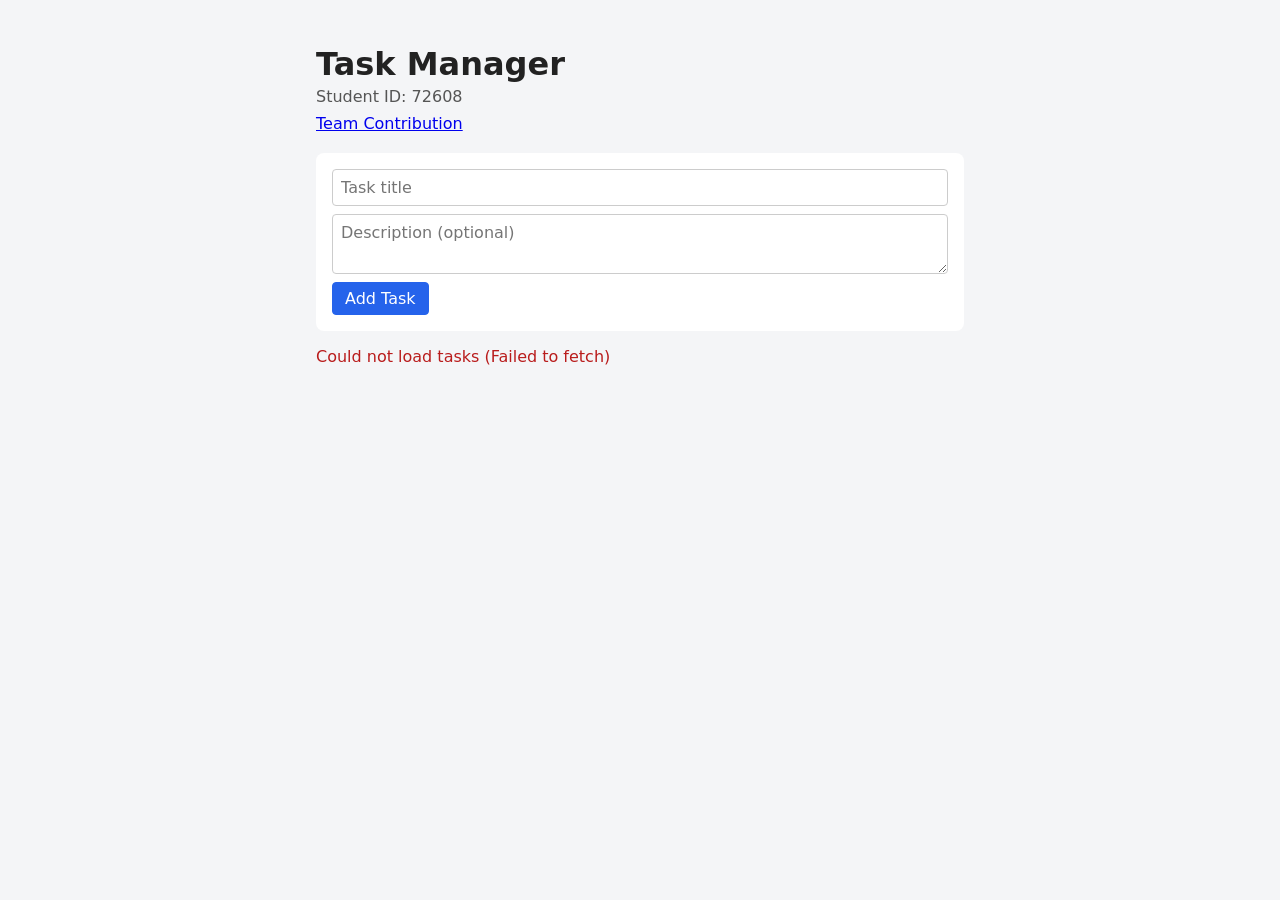
<file: index.html>
<!DOCTYPE html>
<html lang="en">
<head>
  <meta charset="UTF-8">
  <meta name="viewport" content="width=device-width, initial-scale=1.0">
  <title>Task Manager</title>
  <link rel="stylesheet" href="style.css">
</head>
<body>
  <main class="container">
    <header>
      <h1>Task Manager</h1>
      <p>Student ID: <span id="student-id">72608</span></p>
      <a id="contribution-link" href="contribution.html">Team Contribution</a>
    </header>

    <form id="task-form">
      <input type="text" id="task-title" placeholder="Task title" required>
      <textarea id="task-description" placeholder="Description (optional)"></textarea>
      <div class="form-buttons">
        <button type="submit" id="task-submit">Add Task</button>
        <button type="button" id="cancel-edit" hidden>Cancel</button>
      </div>
    </form>

    <p id="status-message" role="status"></p>

    <div id="task-list"></div>
  </main>

  <script src="app.js"></script>
</body>
</html>
</file>
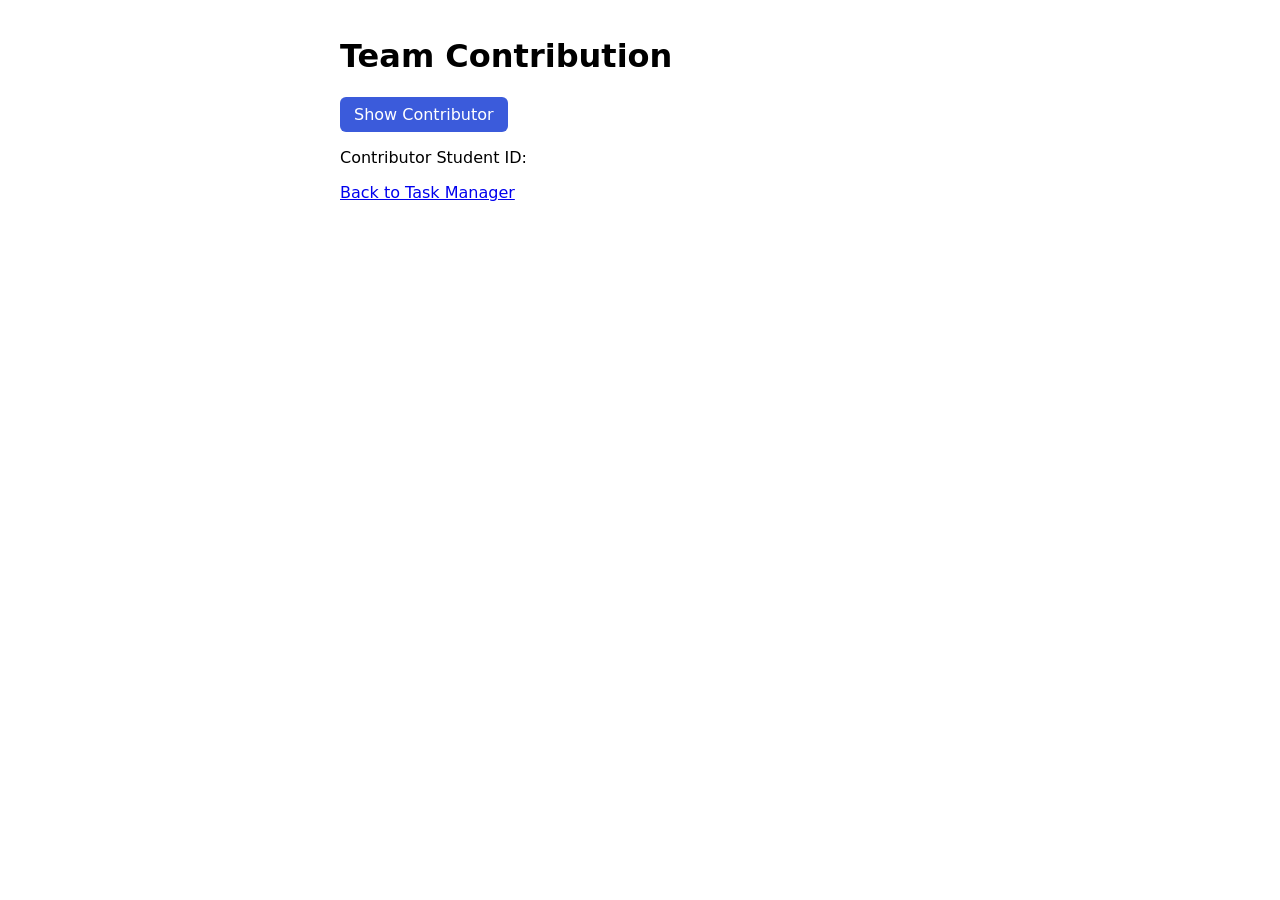
<file: contribution.html>
<!DOCTYPE html>
<html lang="en">
<head>
  <meta charset="UTF-8">
  <meta name="viewport" content="width=device-width, initial-scale=1.0">
  <title>Team Contribution</title>
  <style>
    body { font-family: system-ui, sans-serif; max-width: 600px; margin: 0 auto; padding: 16px; }
    button { font: inherit; padding: 8px 14px; border: none; border-radius: 6px; background: #3b5bdb; color: #fff; cursor: pointer; }
  </style>
</head>
<body>
  <h1>Team Contribution</h1>

  <button id="load-contributor" type="button">Show Contributor</button>

  <p>Contributor Student ID: <span id="contributor-student-id"></span></p>

  <p><a href="index.html">Back to Task Manager</a></p>

  <script>
    document.getElementById("load-contributor").addEventListener("click", async () => {
      const out = document.getElementById("contributor-student-id");
      try {
        const res = await fetch("contribution.json", { cache: "no-store" });
        if (!res.ok) throw new Error("HTTP " + res.status);
        const data = await res.json();
        out.textContent = data.contributorStudentId;
      } catch (err) {
        out.textContent = "Could not load contributor (" + err.message + ")";
      }
    });
  </script>
</body>
</html>
</file>
<file: style.css>
* { box-sizing: border-box; }

body {
  margin: 0;
  font-family: system-ui, -apple-system, Segoe UI, Roboto, sans-serif;
  background: #f4f5f7;
  color: #222;
}

.container {
  max-width: 680px;
  margin: 0 auto;
  padding: 24px 16px;
}

header h1 { margin-bottom: 4px; }
header p { margin: 0 0 8px; color: #555; }

#task-form {
  display: flex;
  flex-direction: column;
  gap: 8px;
  margin: 20px 0 8px;
  padding: 16px;
  background: #fff;
  border-radius: 8px;
}

#task-form input,
#task-form textarea {
  padding: 8px;
  font: inherit;
  border: 1px solid #ccc;
  border-radius: 4px;
}

#task-form textarea { min-height: 60px; resize: vertical; }

.form-buttons { display: flex; gap: 8px; }

button {
  padding: 6px 12px;
  font: inherit;
  border: 1px solid #888;
  border-radius: 4px;
  background: #fff;
  cursor: pointer;
}

#task-submit { background: #2563eb; color: #fff; border-color: #2563eb; }

#status-message { min-height: 1.4em; }
#status-message.error { color: #b91c1c; }
#status-message.success { color: #15803d; }

.task-item {
  margin-bottom: 10px;
  padding: 12px 16px;
  background: #fff;
  border-radius: 8px;
  border-left: 4px solid #2563eb;
}

.task-item.completed { border-left-color: #15803d; opacity: 0.75; }
.task-item.completed .task-title { text-decoration: line-through; }

.task-title { margin: 0 0 4px; }
.task-description { margin: 0 0 6px; color: #444; }
.task-status { font-size: 0.85em; color: #666; }

.task-actions { display: flex; gap: 6px; margin-top: 8px; }
.delete-task { border-color: #b91c1c; color: #b91c1c; }
</file>
